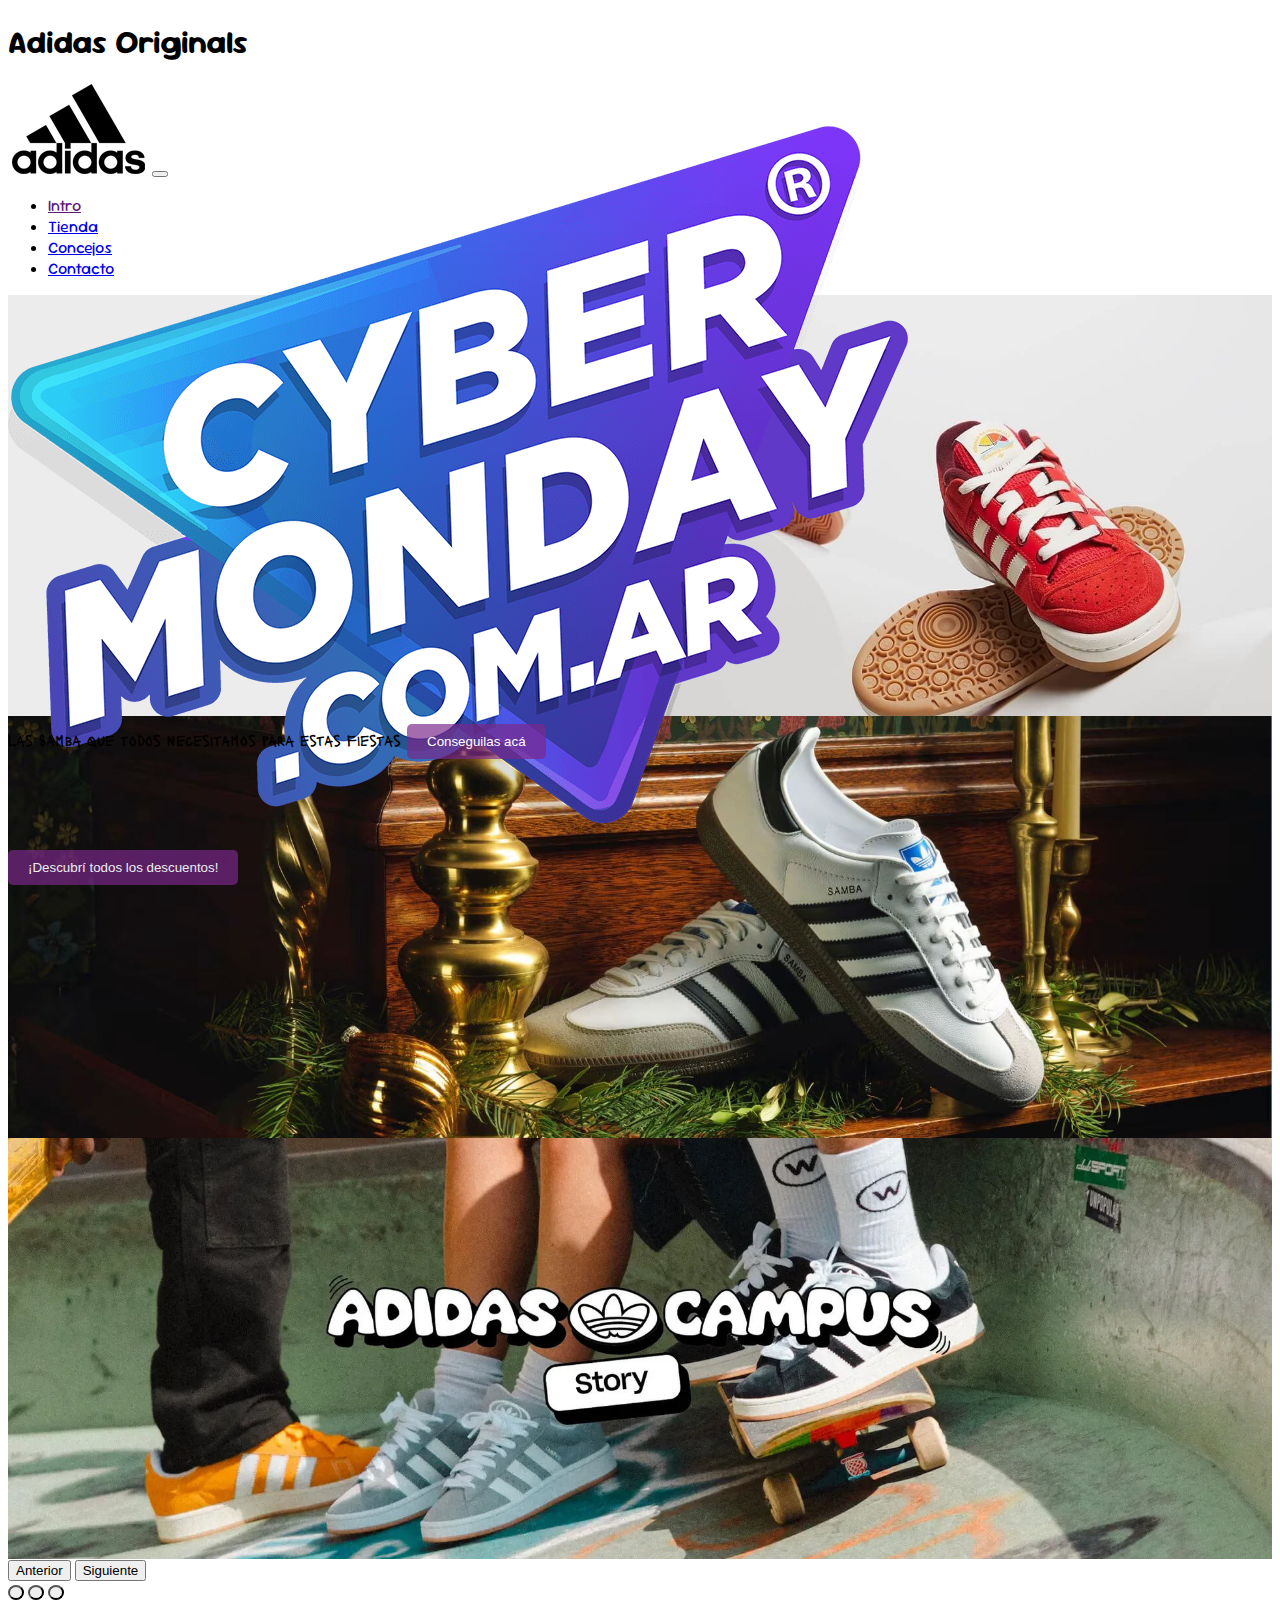
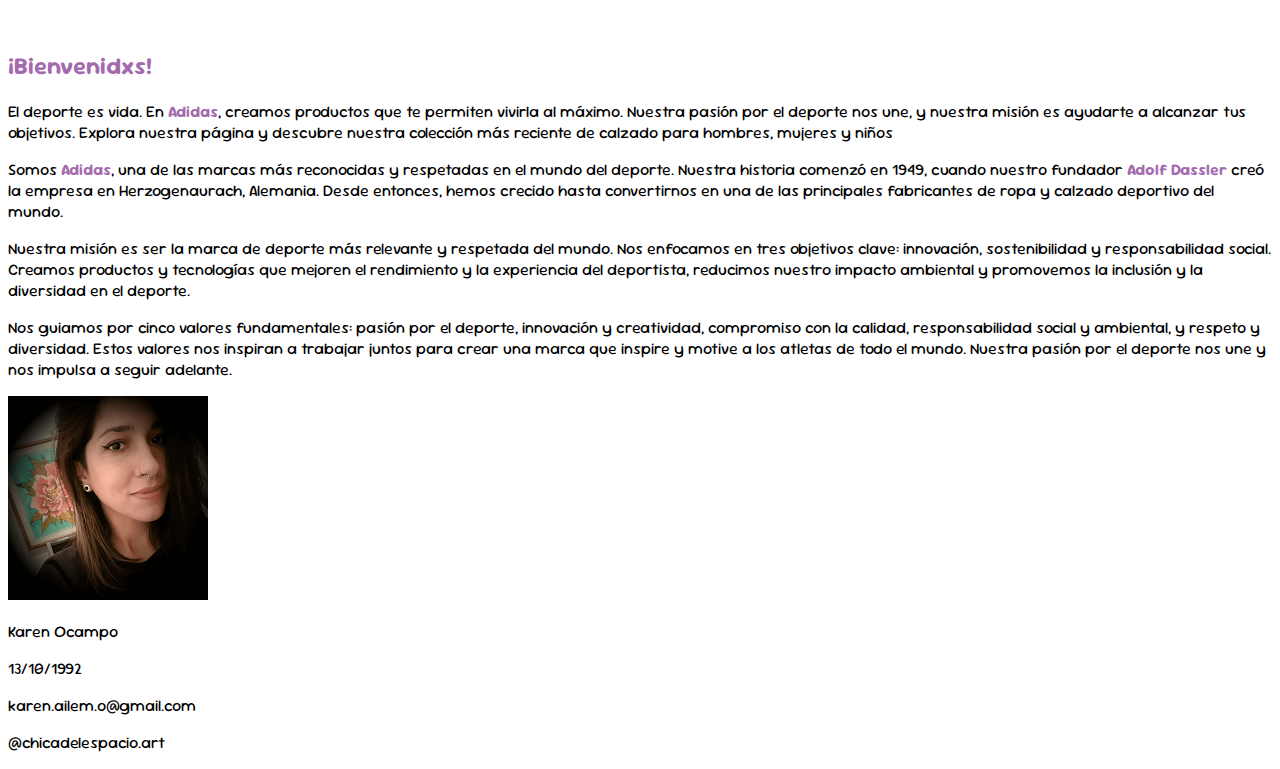
<file: index.html>
<!DOCTYPE html>
<html lang="es">
<head>
    <meta charset="UTF-8">
    <meta name="viewport" content="width=device-width, initial-scale=1.0">
    <title>Adidas Originals</title>
    <link href="https://cdn.jsdelivr.net/npm/bootstrap@5.3.2/dist/css/bootstrap.min.css" rel="stylesheet" integrity="sha384-T3c6CoIi6uLrA9TneNEoa7RxnatzjcDSCmG1MXxSR1GAsXEV/Dwwykc2MPK8M2HN" crossorigin="anonymous">
    <link rel="stylesheet" href="css/style.css">

    <link rel="icon" href="favicon.ico">

    <link rel="preconnect" href="https://fonts.googleapis.com">
<link rel="preconnect" href="https://fonts.gstatic.com" crossorigin>
<link href="https://fonts.googleapis.com/css2?family=Lacquer&display=swap" rel="stylesheet">

<link rel="preconnect" href="https://fonts.googleapis.com">
<link rel="preconnect" href="https://fonts.gstatic.com" crossorigin>
<link href="https://fonts.googleapis.com/css2?family=Sour+Gummy:ital,wght@0,100..900;1,100..900&display=swap" rel="stylesheet">


</head>
<body>
  

   <header class="container-fluid bg-white p-0 mb-2">  

  
<div class="container  bg-white">
    <nav class="navbar nav-underline bg-white navbar-expand-md">
        <h1 class="d-none">Adidas Originals</h1>
        <a href="index.html"><img src="img/logo/normal.png" alt="Logo de Adidas" class=""></a>
    
    
        <button class="navbar-toggler" data-bs-toggle="collapse" data-bs-target="#barraNavegacion">
            <span class="navbar-toggler-icon"></span>
        </button>
    
    <div class="collapse navbar-collapse" id="barraNavegacion">
        <ul class="navbar-nav ms-auto">
            <li class=" nav-item"> <a href="index.html" class="li-active active nav-link ">Intro</a></li>
            <li class="nav-item"><a class=" nav-link   " href="tienda.html">Tienda</a></li>
            <li class=" nav-item"><a href="seccionlibre.html " class=" nav-link  " >Concejos</a></li>
            <li class=" nav-item"><a href="contacto.html" class=" nav-link" >Contacto</a></li>
        </ul>
    </div>
    </nav>
</div>



 <div class="carousel slide" id="carouselBanner" data-bs-ride="carousel">

<div class="carousel-inner">

 <div class="bannerUno carousel-item active" title="Banner con Bienvenida a Adidas">
    <div class="bannerunoflex ms-5">
    <img src="img/cybermonday/logo.png" alt="" class="d-block w-25 ms-1">
    <button class="boton-violeta ms-5"><a href="tienda.html">¡Descubrí todos los descuentos!</a></button>
</div>
    
</div>
 

 <div class="bannerDos carousel-item  position-relative"title="Adidas Samba para Navidad">

  <div class="text-center position-absolute p-3">
    <span class="  text-white fs-2 d-block w-100 position-relative">Las Samba que todos necesitamos para estas fiestas</span>
    <button class="text-white boton-violeta  position-absolute ">Conseguilas acá</button>
  </div>
 </div> 

 

<div class="bannerTres carousel-item"title="Banner con Zapatillas Campus"></div>

</div>  

<button class="carousel-control-prev" type="button" data-bs-target="#carouselBanner" data-bs-slide="prev">
    <span class="carousel-control-prev-icon" aria-hidden="true"></span>
    <span class="visually-hidden">Anterior</span>
  </button>
  <button class="carousel-control-next" type="button" data-bs-target="#carouselBanner" data-bs-slide="next">
    <span class="carousel-control-next-icon" aria-hidden="true"></span>
    <span class="visually-hidden">Siguiente</span>
  </button>
 
<div class="carousel-indicators">
    <button type="button" data-bs-target="#carouselBanner" data-bs-slide-to="0" class="active" aria-current="true" aria-label="Slide 1" ></button>
    <button type="button" data-bs-target="#carouselBanner" data-bs-slide-to="1" aria-label="Slide 2"></button>
    <button type="button" data-bs-target="#carouselBanner" data-bs-slide-to="2" aria-label="Slide 3"></button>
  </div>



</header>


    <main class="container bg-light bg-gradient mb-5">

        <div class="container-fluid pt-3 pb-3 mt-5 shadow rounded">

        <h2 class="d-none ">¡Bienvenidxs!</h2>





        <p>El deporte es vida. En <strong>Adidas</strong>, creamos productos que te permiten vivirla al máximo. Nuestra pasión por el deporte nos une, y nuestra misión es ayudarte a alcanzar tus objetivos. Explora nuestra página y descubre nuestra colección más reciente de calzado para hombres, mujeres y niños</p>

        

        <p>Somos <strong>Adidas</strong>, una de las marcas más reconocidas y respetadas en el mundo del deporte. Nuestra historia comenzó en 1949, cuando nuestro fundador <strong lang="de">Adolf Dassler</strong> creó la empresa en <span lang="de">Herzogenaurach</span>, Alemania. Desde entonces, hemos crecido hasta convertirnos en una de las principales fabricantes de ropa y calzado deportivo del mundo.
        </p>

        <p>Nuestra misión es ser la marca de deporte más relevante y respetada del mundo. Nos enfocamos en tres objetivos clave: <span>innovación, sostenibilidad y responsabilidad social</span>. Creamos productos y tecnologías que mejoren el rendimiento y la experiencia del deportista, reducimos nuestro impacto ambiental y promovemos la inclusión y la diversidad en el deporte.
        </p>

        <p>Nos guiamos por cinco valores fundamentales: <span>pasión por el deporte</span>, <span>innovación</span> y <span>creatividad</span>,<span> compromiso con la calidad</span>,<span> responsabilidad social y ambiental</span>, y <span>respeto y diversidad</span>. Estos valores nos inspiran a trabajar juntos para crear una marca que inspire y motive a los atletas de todo el mundo. Nuestra pasión por el deporte nos une y nos impulsa a seguir adelante.</p>
    </div>

    </main>
    
<footer>

   <div class="container-fluid bg-dark"> 
    
    <div class="container text-center py-4 text-light text-opacity-75"> 
        
    <img src="img/footer/ocampo.png" alt="Karen Ailem Ocampo" class="rounded-circle">    

           
       <p>Karen Ocampo</p>
       <p>13/10/1992</p>
       <p>karen.ailem.o@gmail.com</p>
       <p>@chicadelespacio.art</p>
    </div>
   
       </div>

</footer>




<script src="https://cdn.jsdelivr.net/npm/bootstrap@5.3.2/dist/js/bootstrap.bundle.min.js" integrity="sha384-C6RzsynM9kWDrMNeT87bh95OGNyZPhcTNXj1NW7RuBCsyN/o0jlpcV8Qyq46cDfL" crossorigin="anonymous"></script>
</body>
</html>
</file>
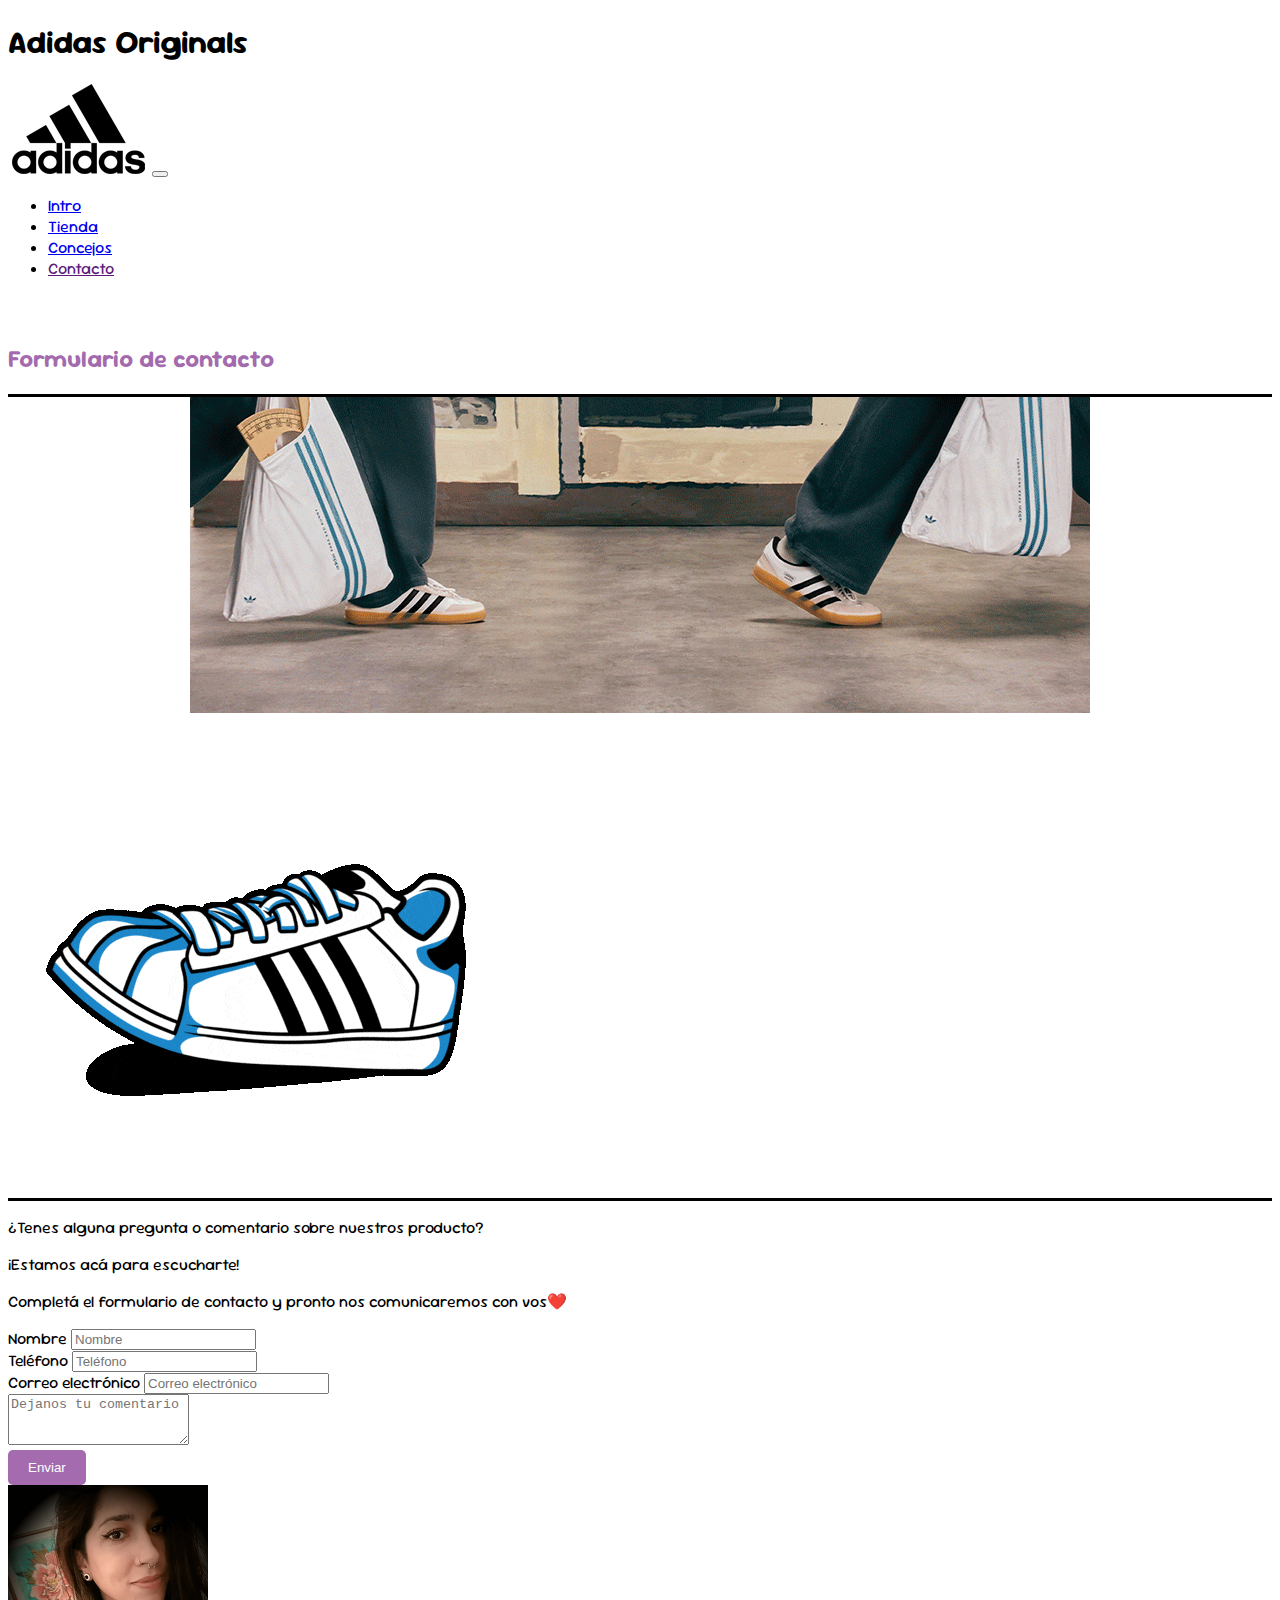
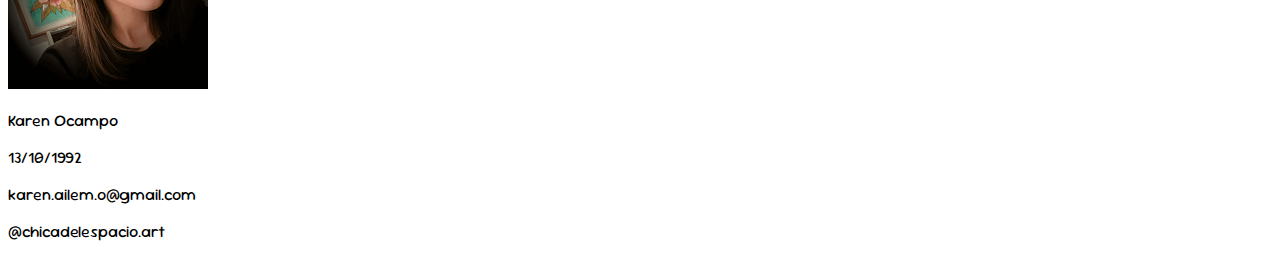
<file: contacto.html>
<!DOCTYPE html>
<html lang="es">
<head>
    <meta charset="UTF-8">
    <meta name="viewport" content="width=device-width, initial-scale=1.0">
    <title>Adidas Originals</title>
    <link href="https://cdn.jsdelivr.net/npm/bootstrap@5.3.2/dist/css/bootstrap.min.css" rel="stylesheet" integrity="sha384-T3c6CoIi6uLrA9TneNEoa7RxnatzjcDSCmG1MXxSR1GAsXEV/Dwwykc2MPK8M2HN" crossorigin="anonymous">
    <link rel="stylesheet" href="css/style.css">

    <link rel="icon" href="favicon.ico">

    <link rel="preconnect" href="https://fonts.googleapis.com">
<link rel="preconnect" href="https://fonts.gstatic.com" crossorigin>
<link href="https://fonts.googleapis.com/css2?family=Lacquer&display=swap" rel="stylesheet">

<link rel="preconnect" href="https://fonts.googleapis.com">
<link rel="preconnect" href="https://fonts.gstatic.com" crossorigin>
<link href="https://fonts.googleapis.com/css2?family=Sour+Gummy:ital,wght@0,100..900;1,100..900&display=swap" rel="stylesheet">


</head>
<body>
 

   <header class="container-fluid">

 <div class="container  bg-white">

    <nav class="navbar nav-underline bg-white navbar-expand-md">
        <h1 class="d-none">Adidas Originals</h1>
        <a href="index.html"><img src="img/logo/normal.png" alt="Logo de Adidas" class=""></a>
    
    
        <button class="navbar-toggler" data-bs-toggle="collapse" data-bs-target="#barraNavegacion">
            <span class="navbar-toggler-icon"></span>
        </button>
    
    <div class="collapse navbar-collapse" id="barraNavegacion">
        <ul class="navbar-nav ms-auto">
            <li class=" nav-item"> <a href="index.html" class=" nav-link ">Intro</a></li>
            <li class="nav-item"><a class=" nav-link   " href="tienda.html">Tienda</a></li>
            <li class=" nav-item"><a href="seccionlibre.html " class=" nav-link  " >Concejos</a></li>
            <li class=" nav-item"><a href="contacto.html" class="li-active active nav-link" >Contacto</a></li>
        </ul>
    </div>
    </nav>
    </div>


</header>


    <main class="mt-0 ">
        <h2 class="d-none">Formulario de contacto</h2>

        <div class="container ">
            <div class="d-none d-lg-block bannerForm"></div>



            <div class="container-fluid divGral bg-light">



                <div class="row justify-content-end ">

                    <div class="col-4 offset-8 divIntro d-lg-none"> <img src="img/gif/tres.gif" alt="animacion zapatillas superstar" class="d-block w-100 "></div>
                    
                
                    <div class="col-12  textoForm py-2 pt-lg-3 ">
                    <p class="text-center fs-2 ">¿Tenes alguna pregunta o comentario sobre nuestros producto?</p>
                    <p>¡Estamos acá para escucharte!</p>
                    <p>Completá el formulario de contacto y pronto nos comunicaremos con vos❤️</p>
                </div>               
            </div>






        <form action="#" method="post" class="formClass row m-auto pb-4">
          

                <div class="col-md-6 mb-2">
            <label for="nombre" class="form-label visually-hidden ">Nombre</label>
            <input type="text" name="nombre" id="nombre" placeholder="Nombre" class="form-control"> 
                </div>

                <div class="col-md-6 mb-2">
            <label for="celular"class="form-label visually-hidden">Teléfono</label>
            <input type="text" name="celular" id="celular" placeholder="Teléfono" class="form-control">
                </div>

                <div class="col-md-12">
            <label for="mail"class="form-label visually-hidden">Correo electrónico</label>
            <input type="text" name="mail" id="mail" placeholder="Correo electrónico" class="form-control">
             </div>

            

            

        <div class="col-md-12">
            <textarea class="form-control my-2" name="comentario" id="comentario" rows="3"placeholder="Dejanos tu comentario"></textarea>
        </div>    

        <button class="boton-violeta m-auto col-lg-2 " type="submit">Enviar</button>

        </form>

    

    </div>

</div>






















        
    </main>
    
<footer class="mt-5">

   <div class="container-fluid bg-dark"> 
    
    <div class="container text-center py-4 text-light text-opacity-75"> 
        
    <img src="img/footer/ocampo.png" alt="Karen Ailem Ocampo" class="rounded-circle">    

           
       <p>Karen Ocampo</p>
       <p>13/10/1992</p>
       <p>karen.ailem.o@gmail.com</p>
       <p>@chicadelespacio.art</p>
    </div>
   
       </div>

</footer>




<script src="https://cdn.jsdelivr.net/npm/bootstrap@5.3.2/dist/js/bootstrap.bundle.min.js" integrity="sha384-C6RzsynM9kWDrMNeT87bh95OGNyZPhcTNXj1NW7RuBCsyN/o0jlpcV8Qyq46cDfL" crossorigin="anonymous"></script>
</body>
</html>
</file>
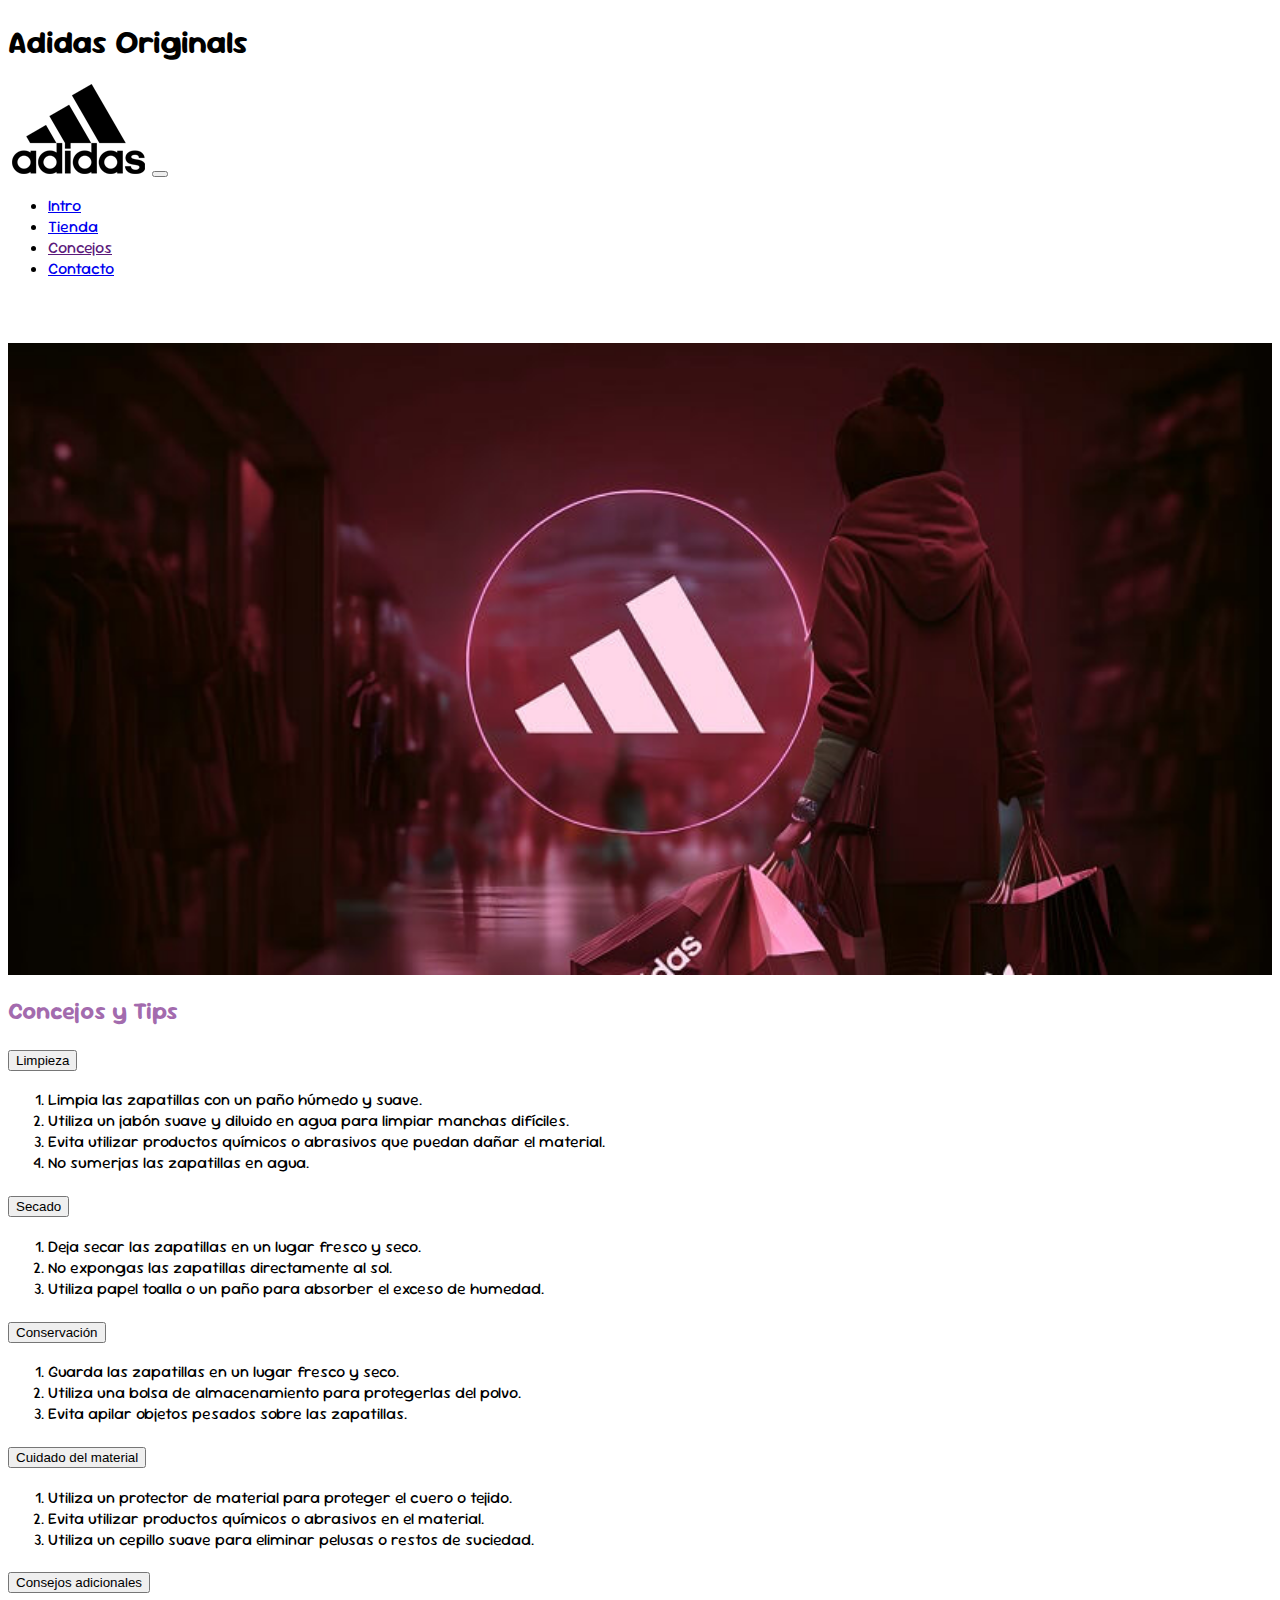
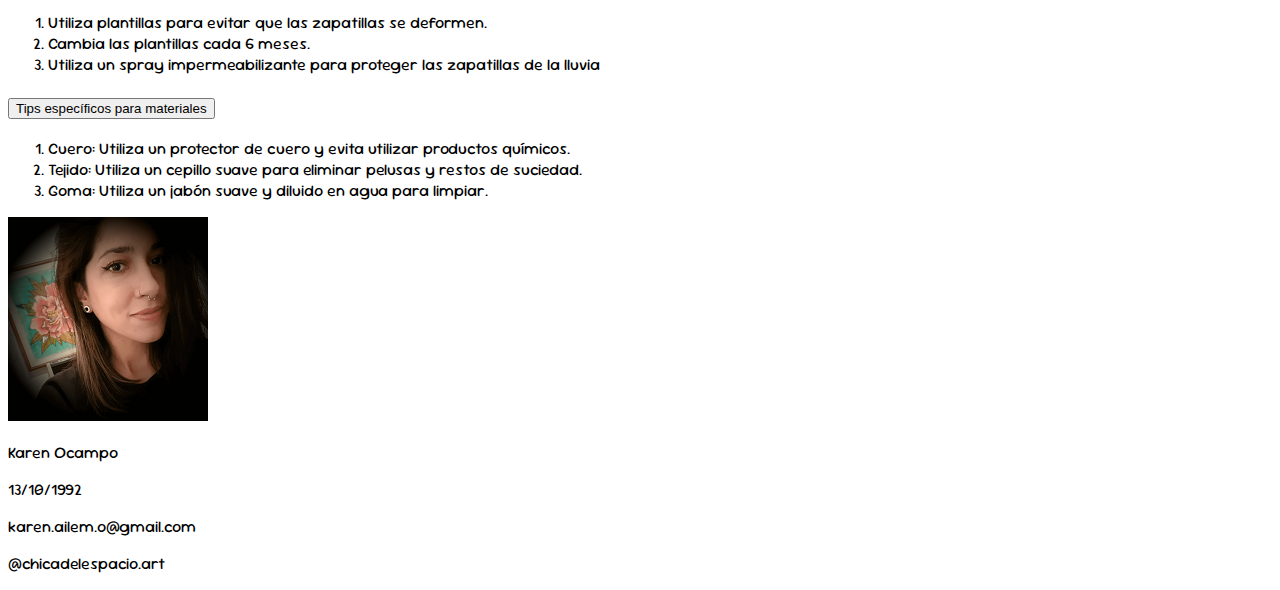
<file: seccionlibre.html>
<!DOCTYPE html>
<html lang="es">
<head>
    <meta charset="UTF-8">
    <meta name="viewport" content="width=device-width, initial-scale=1.0">
    <title>Adidas Originals</title>
    <link href="https://cdn.jsdelivr.net/npm/bootstrap@5.3.2/dist/css/bootstrap.min.css" rel="stylesheet" integrity="sha384-T3c6CoIi6uLrA9TneNEoa7RxnatzjcDSCmG1MXxSR1GAsXEV/Dwwykc2MPK8M2HN" crossorigin="anonymous">
    <link rel="stylesheet" href="css/style.css">

    <link rel="icon" href="favicon.ico">

    <link rel="preconnect" href="https://fonts.googleapis.com">
<link rel="preconnect" href="https://fonts.gstatic.com" crossorigin>
<link href="https://fonts.googleapis.com/css2?family=Lacquer&display=swap" rel="stylesheet">

<link rel="preconnect" href="https://fonts.googleapis.com">
<link rel="preconnect" href="https://fonts.gstatic.com" crossorigin>
<link href="https://fonts.googleapis.com/css2?family=Sour+Gummy:ital,wght@0,100..900;1,100..900&display=swap" rel="stylesheet">


</head>
<body>
  <!--  <header class="container-fluid p-0 .bg-light-subtle">

        <h1 class="d-none">Adidas Originals</h1>
       <div class="container p-0 m-0 bg-danger  border-bottom divheader-sm "> <img src="img/logo/logopixel.png" alt="Logo de Adidas" class="header-sm  m-auto p-5"></div> 

   <div class="container p-0 m-0 .header-lg"> <img src="img/banner/banner.webp" alt="Banner con manos sosteniendo las clásicas Adidas Superstars" > </div> -->

   <header class="container-fluid">
<!-- 
   <h1 class="d-none">Adidas Originals</h1>

   <div class="container p-0 bg-white"> 
    <img src="img/logo/logopixel.png" alt="Logo de Adidas" class="img-fuid d-md-none d-block mx-auto"></div> 

   <div class="container p-0 divheader-lg "> 
    <img src="img/banner/banner.webp" alt="Banner con manos sosteniendo las clásicas Adidas Superstars" class="d-none d-md-block img-fluid"> </div> 


 -->
 <div class="container  bg-white">

    <nav class="navbar nav-underline bg-white navbar-expand-md">
        <h1 class="d-none">Adidas Originals</h1>
        <a href="index.html"><img src="img/logo/normal.png" alt="Logo de Adidas" class=""></a>
    
    
        <button class="navbar-toggler" data-bs-toggle="collapse" data-bs-target="#barraNavegacion">
            <span class="navbar-toggler-icon"></span>
        </button>
    
    <div class="collapse navbar-collapse" id="barraNavegacion">
        <ul class="navbar-nav ms-auto">
            <li class=" nav-item"> <a href="index.html" class="nav-link ">Intro</a></li>
            <li class="nav-item"><a class=" nav-link   " href="tienda.html">Tienda</a></li>
            <li class=" nav-item"><a href="seccionlibre.html " class="li-active active nav-link  " >Concejos</a></li>
            <li class=" nav-item"><a href="contacto.html" class=" nav-link" >Contacto</a></li>
        </ul>
    </div>
    </nav>
    </div>
</header>


    <main class="container mt-0 bg-light bg-gradient  mainseccionlibre  ">

<div class="container-fluid">

   



    <div class="row pt-5">


<div class="col-md-12 col-lg-6">
        <div class="bannerLibre "></div>
    </div>


        <div class="col-md-12 col-lg-6 ">
        <h2 class="text-center mt-2">Concejos y Tips</h2>
        <div class="accordion " id="concejosID">


            <div class="accordion-item">

              <h3 class="accordion-header ">
                <button class="accordion-button colapsable collapsed" type="button" data-bs-toggle="collapse" data-bs-target="#collapseOne" aria-expanded="true" aria-controls="collapseOne">Limpieza</button>
              </h3>


              <div id="collapseOne" class="accordion-collapse collapse " data-bs-parent="#concejosID">
                <div class="accordion-body ">
                    <ol>
                   <li>Limpia las zapatillas con un paño húmedo y suave.</li>  
                    <li>Utiliza un jabón suave y diluido en agua para limpiar manchas difíciles.</li>
                    <li> Evita utilizar productos químicos o abrasivos que puedan dañar el material.</li>
                    <li>No sumerjas las zapatillas en agua. </li>        
                    </ol>
                
                </div>
              </div>
            </div>

            <div class="accordion-item">

              <h3 class="accordion-header">
                <button class="accordion-button colapsable collapsed" type="button" data-bs-toggle="collapse" data-bs-target="#collapseTwo" aria-expanded="false" aria-controls="collapseTwo">Secado</button>
              </h3>


              <div id="collapseTwo" class="accordion-collapse collapse" data-bs-parent="#concejosID">
                <div class="accordion-body">

                <ol>
                    <li>Deja secar las zapatillas en un lugar fresco y seco.</li>
                    <li>No expongas las zapatillas directamente al sol.</li>
                    <li>Utiliza papel toalla o un paño para absorber el exceso de humedad.</li>
                </ol>


                </div>
              </div>
            </div>


            <div class="accordion-item">

              <h3 class="accordion-header">
                <button class="accordion-button colapsable collapsed" type="button" data-bs-toggle="collapse" data-bs-target="#collapseThree" aria-expanded="false" aria-controls="collapseThree">
                  Conservación
                </button>
              </h3>









              

              <div id="collapseThree" class="accordion-collapse  collapse" data-bs-parent="#concejosID">
                <div class="accordion-body">

                <ol>
                    <li>Guarda las zapatillas en un lugar fresco y seco.</li>
                    <li>Utiliza una bolsa de almacenamiento para protegerlas del polvo.</li>
                    <li>Evita apilar objetos pesados sobre las zapatillas.</li>
                </ol>
                </div>
              </div>
            </div>


            <div class="accordion-item">
                <h3 class="accordion-header">
                  <button class="accordion-button colapsable collapsed" type="button" data-bs-toggle="collapse" data-bs-target="#collapseFour" aria-expanded="false" aria-controls="collapseFour">
                    Cuidado del material</button>
                </h3>
                <div id="collapseFour" class="accordion-collapse collapse" data-bs-parent="#concejosID">
                  <div class="accordion-body">
  
                  <ol>
                      <li>Utiliza un protector de material para proteger el cuero o tejido.</li>
                      <li>Evita utilizar productos químicos o abrasivos en el material.</li>
                      <li>Utiliza un cepillo suave para eliminar pelusas o restos de suciedad.</li>
                  </ol>
                  </div>
                </div>
              </div>

              <div class="accordion-item">
                <h3 class="accordion-header">
                  <button class="accordion-button colapsable collapsed" type="button" data-bs-toggle="collapse" data-bs-target="#collapseFive" aria-expanded="false" aria-controls="collapseFive">
                    Consejos adicionales
            </button>
                </h3>
                <div id="collapseFive" class="accordion-collapse collapse" data-bs-parent="#concejosID">
                  <div class="accordion-body">
  
                  <ol>
                      <li>Utiliza plantillas para evitar que las zapatillas se deformen.</li>
                      <li>Cambia las plantillas cada 6 meses.</li>
                      <li>Utiliza un spray impermeabilizante para proteger las zapatillas de la lluvia</li>
                  </ol>


                  </div>
                </div>
              </div>


              <div class="accordion-item">
                <h3 class="accordion-header">
                  <button class="accordion-button colapsable collapsed" type="button" data-bs-toggle="collapse" data-bs-target="#collapseSix" aria-expanded="false" aria-controls="collapseSix">
                    Tips específicos para materiales
                </button>
                </h3>
                <div id="collapseSix" class="accordion-collapse collapse" data-bs-parent="#concejosID">
                  <div class="accordion-body">                  

  
                  <ol>
                      <li><span class="fw-bold">Cuero:</span> Utiliza un protector de cuero y evita utilizar productos químicos.</li>
                      <li><span class="fw-bold">Tejido:</span> Utiliza un cepillo suave para eliminar pelusas y restos de suciedad.</li>
                      <li><span class="fw-bold">Goma:</span> Utiliza un jabón suave y diluido en agua para limpiar.</li>
                  </ol>


                  </div>
                </div>
              </div>







          </div>
        </div>

       




    </div>
    </div>
    </main>
    
<footer class="mt-5">

   <div class="container-fluid bg-dark"> 
    
    <div class="container text-center py-4 text-light text-opacity-75"> 
        
    <img src="img/footer/ocampo.png" alt="Karen Ailem Ocampo" class="rounded-circle">    

           
       <p>Karen Ocampo</p>
       <p>13/10/1992</p>
       <p>karen.ailem.o@gmail.com</p>
       <p>@chicadelespacio.art</p>
    </div>
   
       </div>

</footer>




<script src="https://cdn.jsdelivr.net/npm/bootstrap@5.3.2/dist/js/bootstrap.bundle.min.js" integrity="sha384-C6RzsynM9kWDrMNeT87bh95OGNyZPhcTNXj1NW7RuBCsyN/o0jlpcV8Qyq46cDfL" crossorigin="anonymous"></script>
</body>
</html>
</file>
<file: css/style.css>
body{
    font-family: "Sour Gummy", sans-serif;
}

.tiendaMobile{
    background-image: url(../img/background/adidas.png);
    background-color: #ffffff;
    background-attachment: fixed;
    background-repeat: no-repeat;
    background-position: center;
    
}


.contenedorzapatillas{
    background-color: #ecedefc2;
  
}


.img-zapas{
    background-color: #ecedef;
}



.boton-filtrar{
    display: flex;
    justify-content:end;
    align-items: center;
}




.bannerUno{
    background-color: black;
    background-image: url(../img/intruduccion/dos.jpg);
    background-repeat: no-repeat;
    background-position: center;
    aspect-ratio: 2/1;
    background-size: cover;
    background-position-y:center;
    /* display: flex;
    align-items: center;
    justify-content: center;
    flex-direction: column; */
    font-family: "Lacquer", serif;
    font-weight: 400;
    font-style: normal;


    
    
    
   
}

.bannerunoflex{
    height: 100%;
    display: flex;
    flex-direction: column;
    justify-content: center;
    align-items: flex-start;
    

}

.bannerunoflex a{
    color: #ecedef;
    text-decoration: none;
}




.bannerDos{
    background-color: black;
    background-image: url(../img/intruduccion/introsamba.JPG);
    background-repeat: no-repeat;
    background-size: cover;
    background-position-y: top;
    aspect-ratio:2/1;
    
}

.bannerTres{
    background-color: black;
    background-image: url(../img/intruduccion/introcampus.JPG);
    background-repeat: no-repeat;
    background-position-y: center ;
    background-position-x: center ;

    aspect-ratio: 2/1;
    background-size: cover;
    
}



.carousel-indicators [data-bs-target] {
    border-radius: 100%;
    height: 15px;
    width: 15px;
   }

   .cajabannerUno{
    background: rgb(2,0,36);
    background: radial-gradient(circle, rgba(2,0,36,1) 0%, rgba(0,0,0,0) 100%);

   }

   .bannerDos,
   .cajabannerUno span{
    font-family: "Lacquer", system-ui;
   }




   .boton-violeta {
  background-color: #7a288aaf; 
  color: #FFFFFF; 
  padding: 10px 20px; 
  border: none; 
  border-radius: 5px; 
  cursor: pointer; 
}


.boton-violeta + button{
    border-color: #7a288aaf;
    color: #7a288aaf;
}


.boton-violeta + button:hover,
.boton-violeta:hover {
  background-color: #5C1A7B; 

}
.precio,
h3+span,
strong,
h2
{
    color: #7a288aaf;
}

.bannerDos .boton-violeta{
    left: 50%;
    margin-top: 0.5rem;
}

.bannerDos>div{
    background-color: rgba(0, 0, 0, 0.39);
}

a.li-active.nav-link.active{
   color: #5C1A7B;
}


 
  header{
    padding-bottom: 1rem;
    
}



.divIntro{
    position: relative;
    top: 40px;
    }


.divGral {
    position: relative;
    top: -54px;}

.bannerForm{
    background-image: url(../img/gif/cinco.webp);
    aspect-ratio: 4/1;
    background-position-x: center;
    background-position-y: bottom;
    background-repeat: no-repeat;
    background-color: #FFFFFF;
    border-top: solid 3px black;
}



.bannerLibre{
   
    aspect-ratio: 2/1;
    background-color: black;
    background-image: url(../img/seccionlibre/bannerlibre.jpeg);
    background-repeat: no-repeat;
    background-size: cover;
    background-position-y: top;
    background-position-x: center;
   
}





.bannerLibre{
    width: 100%;
    height: 100%;
}

.mainseccionlibre{
    min-height: 50vh;
    

}

.divGral {    
    position: initial;
    }

    
 .colapsable:not(.collapsed){
    background-color: #7a288aaf ;
    color: whitesmoke   ;
   
 }

 .colapsable:focus {
    
    box-shadow: none;
    
    }
 


/* Small devices (landscape phones, 576px and up) */
@media screen and  (min-width: 576px){
 
    main{
        margin-top: 2rem;       
    }

    
}

    
/*  Medium devices (tablets, 768px and up) */
@media screen and  (min-width: 768px) {

    
       
    .bannerDos>div{
        background:none;
    }

    
.bannerDos>div{
    top: 40%;
  }

       
.formClass{
    width: 75%;
}


    
}

/*  Large devices (desktops, 992px and up) */
@media screen and  (min-width: 992px) {    


    .bannerUno,
    .bannerDos,
    .bannerTres{       
        aspect-ratio: 3/1;}
 
        .textoForm{
            z-index:1;
            border-top: solid black 3px;
        }
}






/* X-Large devices (large desktops, 1200px and up) */
@media screen and  (min-width: 1200px) {}

/*  XX-Large devices (larger desktops, 1400px and up) */
@media screen and  (min-width: 1400px) {}
</file>
